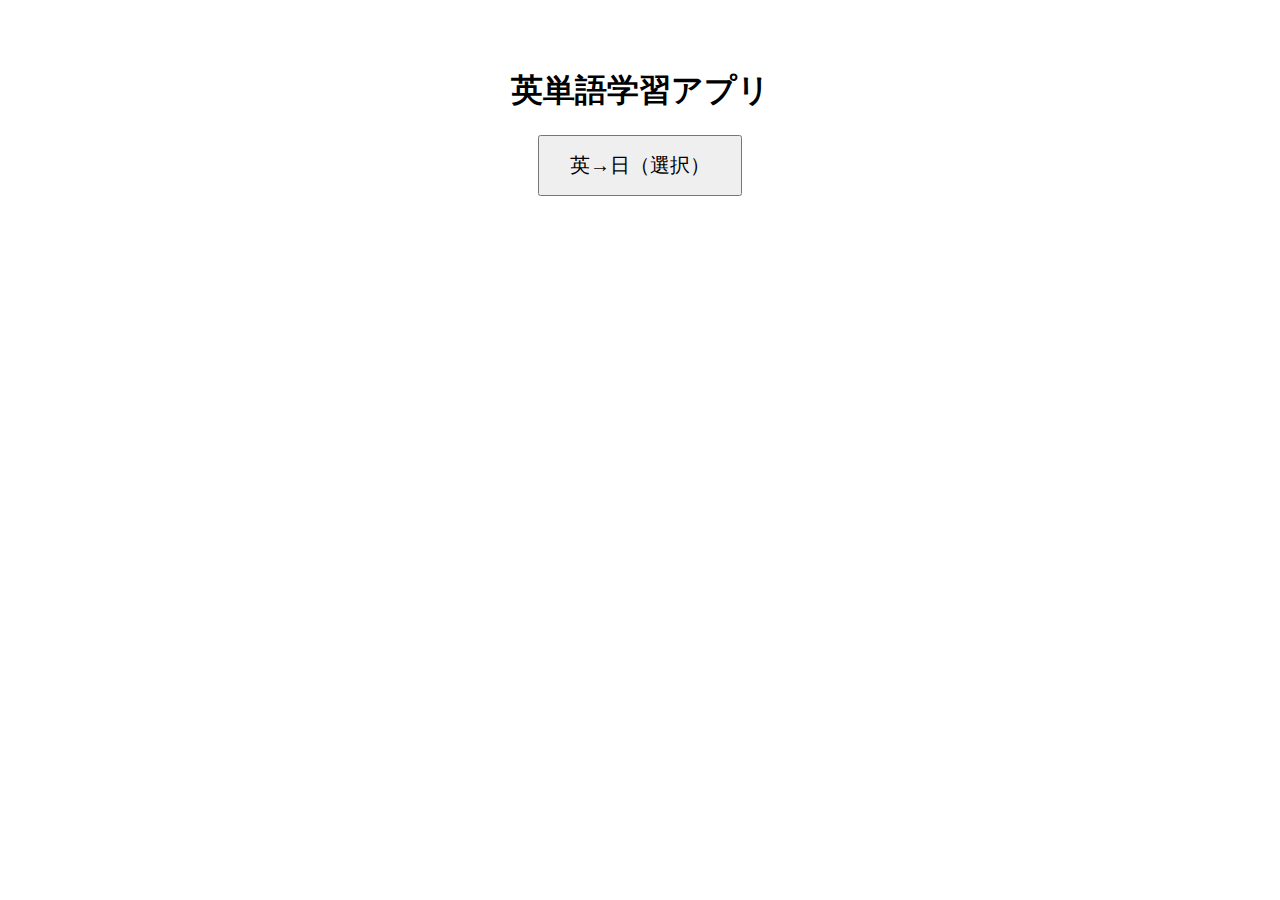
<file: index.html>
<!DOCTYPE html>
<html lang="ja">
<head>
  <meta charset="UTF-8">
  <title>英単語学習</title>
  <meta name="viewport" content="width=device-width, initial-scale=1.0">
  <link rel="stylesheet" href="style.css">
</head>
<body>

  <!-- ホーム画面 -->
  <div id="home">
    <h1>英単語学習アプリ</h1>
    <button id="startBtn">英→日（選択）</button>
  </div>

  <!-- 学習画面 -->
  <div id="study" style="display:none;">
    <div id="question"></div>
    <div id="choices" class="choices-column"></div>
    <div id="result"></div>
    <button id="backBtn">ホームに戻る</button>
  </div>

  <script src="main.js"></script>
</body>
</html>
</file>
<file: style.css>
body {
  font-family: sans-serif;
  text-align: center;
  padding: 40px;
}

button {
  font-size: 20px;
  padding: 15px 30px;
}
</file>
